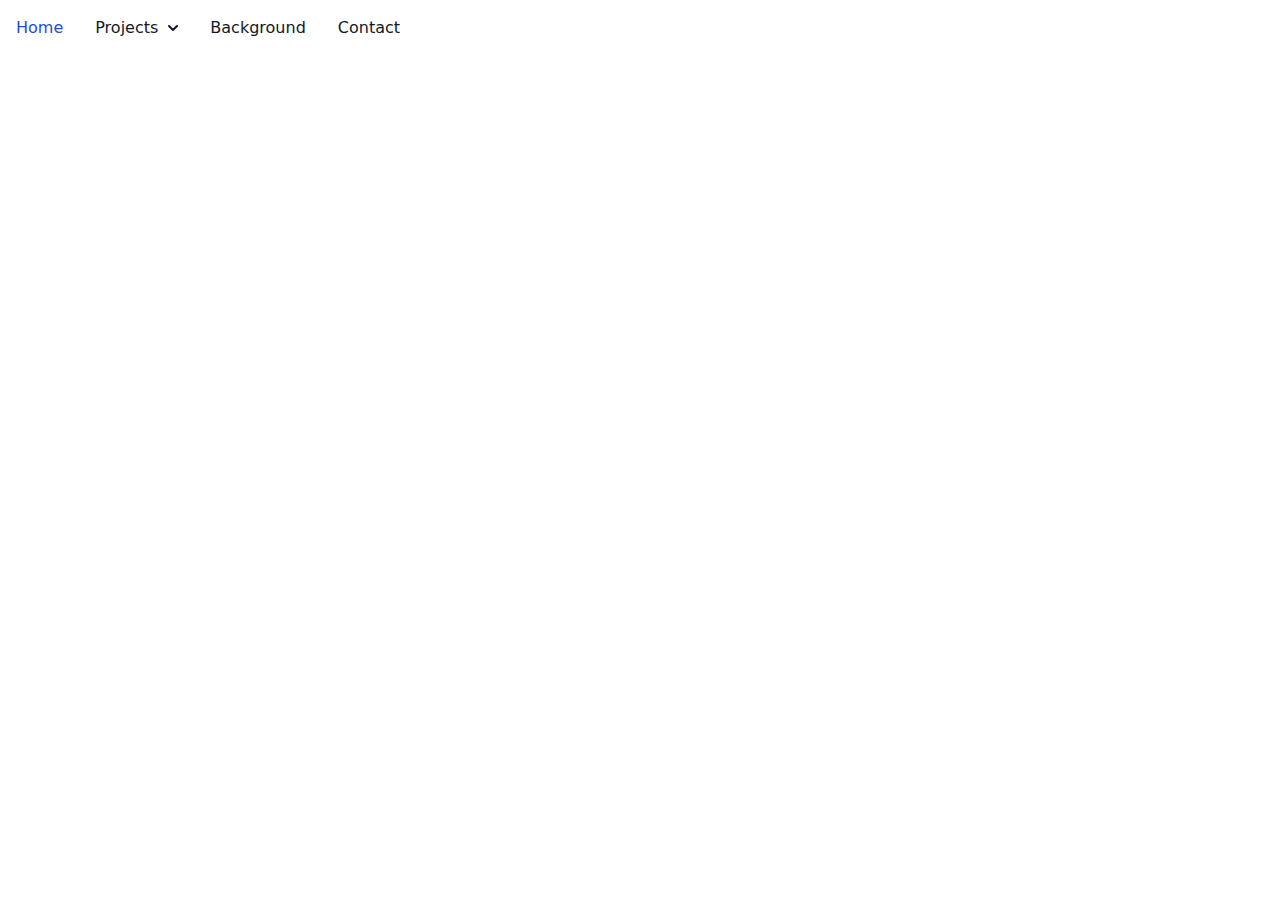
<file: index.html>
<!DOCTYPE html>
<html lang="en">

<head>
    <meta charset="UTF-8">
    <meta name="viewport" content="width=device-width, initial-scale=1.0">
    <meta http-equiv="refresh" content="0; URL='resources/MainPage/index.html'" />
    <title>Document</title>
</head>

<body>

</body>

</html>
</file>
